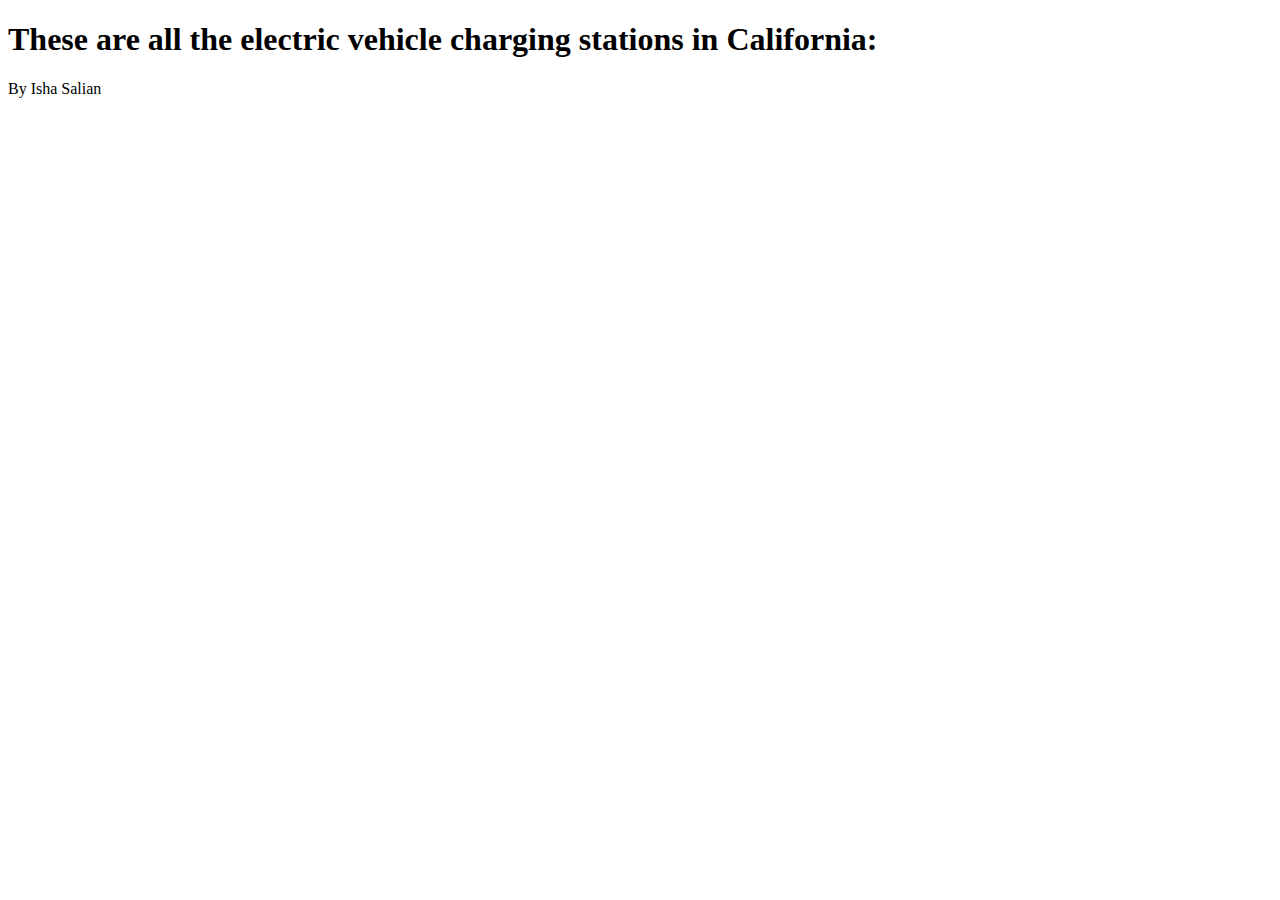
<file: index.html>
<!doctype html>
<html lang="en">
<head>
<title>Who can plug in their cars?</title>
</head>
<body>
    <header>
        <h1>These are all the electric vehicle charging stations in California:</h1>
        <div class="byline">
            By Isha Salian
        </div>
    </header>
<iframe width="100%" height="520" frameborder="0" src="https://stanford.carto.com/u/isalian/builder/a43426db-bac5-4f29-bfcf-48ce6d696540/embed" allowfullscreen webkitallowfullscreen mozallowfullscreen oallowfullscreen msallowfullscreen></iframe>

</body>
</html>
</file>
